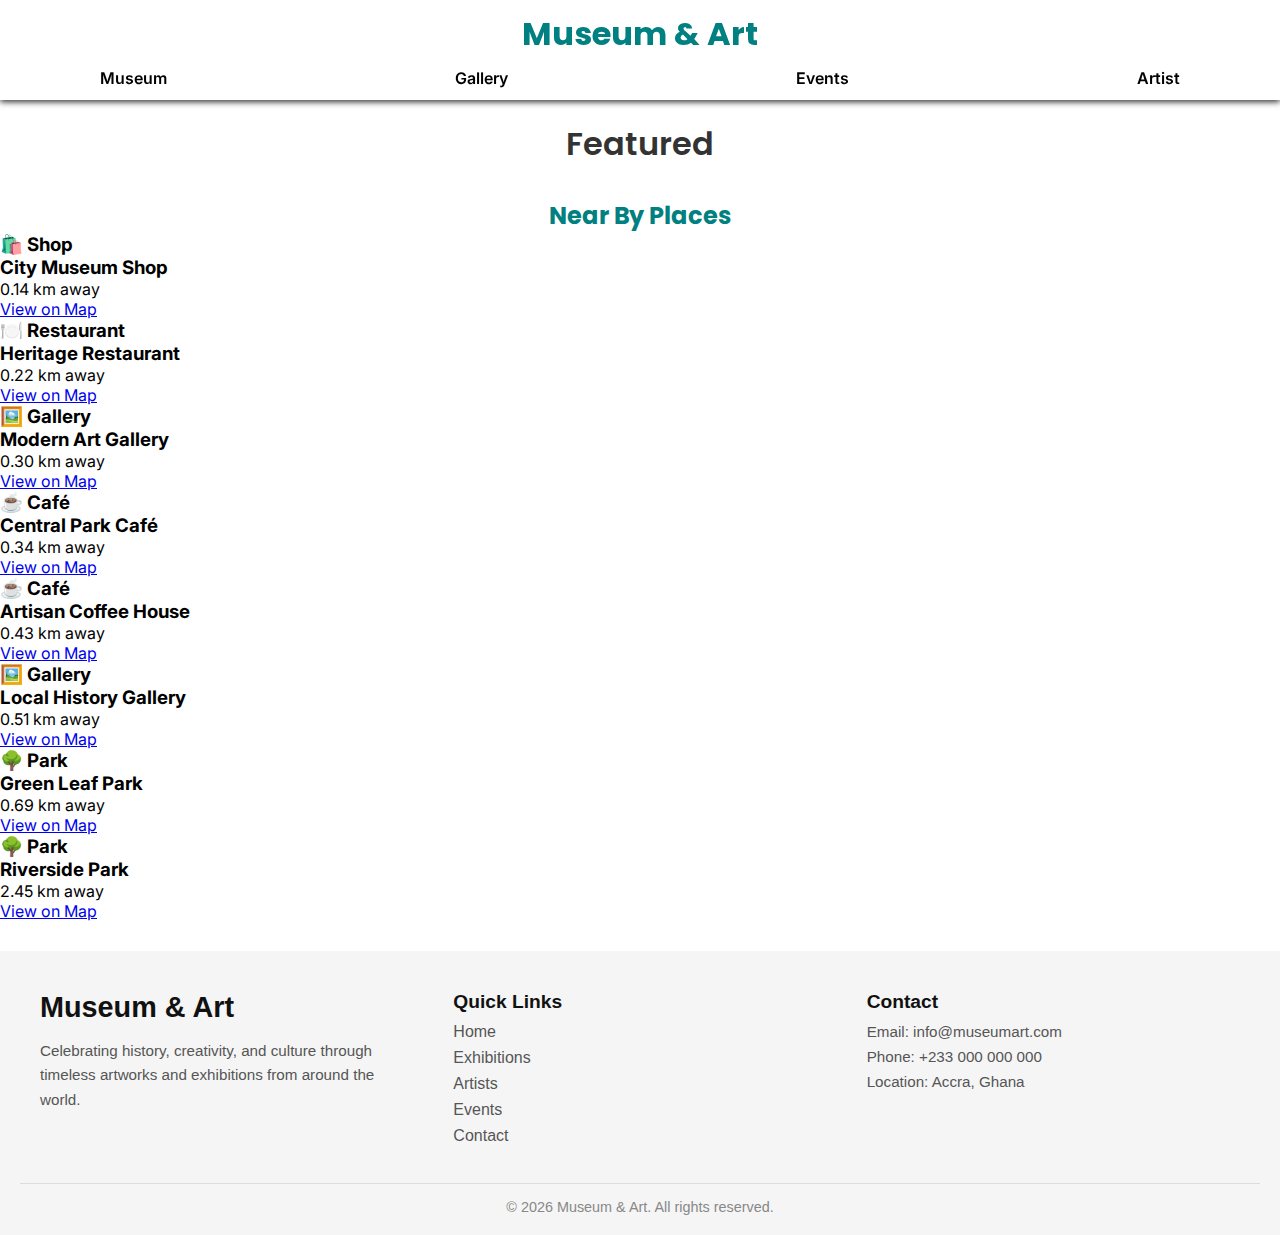
<file: index.html>
<!DOCTYPE html>
<html lang="en">
<head>
    <meta charset="UTF-8">
    <meta name="viewport" content="width=device-width, initial-scale=1.0">
    <meta name="author" content="Geoffrey Etu">
    <meta name="description" content="Discover art, culture, and creativity in one place. Explore featured artworks, artists, exhibitions, and upcoming events from around the world.">
    <meta property="og:title" content="Art & Culture Hub">
    <meta property="og:description" content="Discover art, culture, and creativity in one place. Explore featured artworks, artists, exhibitions, and upcoming events from around the world.">
    <meta property="og:type" content="website">
    <meta property="og:url" content="https://ekg23.github.io/WDD-330-Final-Project/index.html">
    <meta property="og:image" content="https://ekg23.github.io/WDD-330-Final-Project/images/Art-and-culture.webp">
    <link rel="stylesheet" href="styles/style.css">
    <link rel="stylesheet" href="styles/small.css">
    <link rel="preconnect" href="https://fonts.googleapis.com">
    <link rel="preconnect" href="https://fonts.gstatic.com" crossorigin>
    <link href="https://fonts.googleapis.com/css2?family=Inter:ital,opsz,wght@0,14..32,100..900;1,14..32,100..900&family=Poppins:ital,wght@0,100;0,200;0,300;0,400;0,500;0,600;0,700;0,800;0,900;1,100;1,200;1,300;1,400;1,500;1,600;1,700;1,800;1,900&display=swap" rel="stylesheet">
    <link rel="apple-touch-icon" sizes="180x180" href="images/apple-touch-icon.png">
    <link rel="icon" type="image/png" sizes="32x32" href="images/favicon-32x32.png">
    <link rel="icon" type="image/png" sizes="16x16" href="images/favicon-16x16.png">
    <link rel="manifest" href="images/site.webmanifest">
    <script type="module" src="scripts/main.js"></script>
    <title>Home</title>
</head>
<body>
    <header>
        <div class="main">
            <h1 class="logo">Museum & Art</h1>
            <button class="hamburger" id="ham-btn"></button>
        </div>
        
        <div class="nagivation">
            <nav class="navbar" id="nav-menu">
                <ul>
                    <li><a href="index.html">Museum</a></li>
                    <li><a href="gallery.html">Gallery</a></li>
                    <li><a href="event.html">Events</a></li>
                    <li><a href="artist.html">Artist</a></li>
                </ul>
            </nav>
        </div>
    </header>
    <main>
        <section class="featured">
            <h2>Featured</h2>
            <div id="featured-container" class="fade-slide"></div>
        </section>
        <section class="near">
            <h2>Near By Places</h2>
            <div>
                <ul id="places-list"></ul>
            </div>
        </section>
    </main>
    <footer class="site-footer">
        <div class="footer-container">

            <div class="footer-about">
                <h3>Museum & Art</h3>
                <p>
                    Celebrating history, creativity, and culture through timeless artworks
                    and exhibitions from around the world.
                </p>
            </div>

            <div class="footer-links">
                <h4>Quick Links</h4>
                <ul>
                    <li><a href="#">Home</a></li>
                    <li><a href="#">Exhibitions</a></li>
                    <li><a href="#">Artists</a></li>
                    <li><a href="#">Events</a></li>
                    <li><a href="#">Contact</a></li>
                </ul>
            </div>

            <div class="footer-contact">
                <h4>Contact</h4>
                <p>Email: info@museumart.com</p>
                <p>Phone: +233 000 000 000</p>
                <p>Location: Accra, Ghana</p>
            </div>

        </div>

        <div class="footer-bottom">
            <p>© 2026 Museum & Art. All rights reserved.</p>
        </div>
    </footer>

    
</body>
</html>
</file>
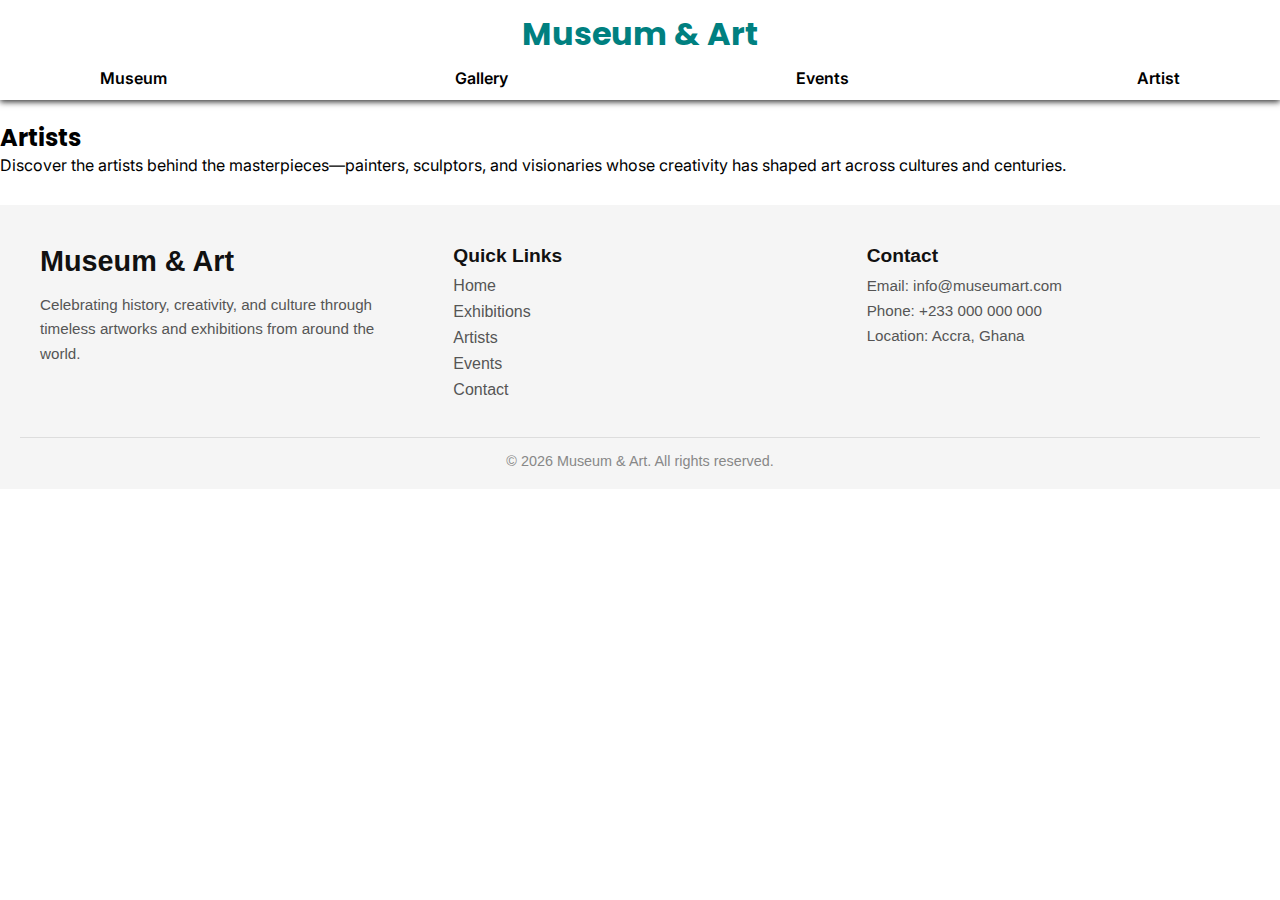
<file: artist.html>
<!DOCTYPE html>
<html lang="en">
<head>
    <meta charset="UTF-8">
    <meta name="viewport" content="width=device-width, initial-scale=1.0">
    <meta name="author" content="Geoffrey Etu">
    <meta name="description" content="Explore profiles of talented artists, their backgrounds, styles, and featured works. Learn more about the creators behind the art.">
    <meta property="og:title" content="Featured Artists">
    <meta property="og:description" content="Explore profiles of talented artists, their backgrounds, styles, and featured works. Learn more about the creators behind the art.">
    <meta property="og:type" content="website">
    <meta property="og:url" content="https://ekg23.github.io/WDD-330-Final-Project/artist.html">
    <meta property="og:image" content="https://ekg23.github.io/WDD-330-Final-Project/images/Art-and-culture.webp">
    <link rel="stylesheet" href="styles/style.css">
    <link rel="stylesheet" href="styles/small.css">
    <link rel="preconnect" href="https://fonts.googleapis.com">
    <link rel="preconnect" href="https://fonts.gstatic.com" crossorigin>
    <link href="https://fonts.googleapis.com/css2?family=Inter:ital,opsz,wght@0,14..32,100..900;1,14..32,100..900&family=Poppins:ital,wght@0,100;0,200;0,300;0,400;0,500;0,600;0,700;0,800;0,900;1,100;1,200;1,300;1,400;1,500;1,600;1,700;1,800;1,900&display=swap" rel="stylesheet">
    <link rel="apple-touch-icon" sizes="180x180" href="images/apple-touch-icon.png">
    <link rel="icon" type="image/png" sizes="32x32" href="images/favicon-32x32.png">
    <link rel="icon" type="image/png" sizes="16x16" href="images/favicon-16x16.png">
    <link rel="manifest" href="images/site.webmanifest">
    <script type="module" src="scripts/main.js"></script>
    <title>Artist</title>
</head>
<body>
    <header>
        <div class="main">
            <h1 class="logo">Museum & Art</h1>
            <button class="hamburger" id="ham-btn"></button>
        </div>
    
        <div class="nagivation">
            <nav class="navbar" id="nav-menu">
                <ul>
                    <li><a href="index.html">Museum</a></li>
                    <li><a href="gallery.html">Gallery</a></li>
                    <li><a href="event.html">Events</a></li>
                    <li><a href="artist.html">Artist</a></li>
                </ul>
            </nav>
        </div>
    </header>
    <main>
        <section id="artist-section">
            <h2>Artists</h2>
            <p class="artistes-intro">
                Discover the artists behind the masterpieces—painters, sculptors, and visionaries
                whose creativity has shaped art across cultures and centuries.
            </p>

            <div id="artist-list"></div>
        </section>
        
        <div id="artist-modal" class="modal" style="display: none;">
            <div class="modal-content">
                <span id="close-modal" class="close">&times;</span>
                <h2 id="modal-artist-name"></h2>
                <p id="modal-artist-bio"></p>
                <p><strong>Born:</strong> <span id="modal-artist-born"></span></p>
                <p><strong>Art Style:</strong> <span id="modal-artist-style"></span></p>
                <div id="modal-artworks"></div>
            </div>
        </div>


    </main>
    <footer class="site-footer">
        <div class="footer-container">
    
            <div class="footer-about">
                <h3>Museum & Art</h3>
                <p>
                    Celebrating history, creativity, and culture through timeless artworks
                    and exhibitions from around the world.
                </p>
            </div>
    
            <div class="footer-links">
                <h4>Quick Links</h4>
                <ul>
                    <li><a href="#">Home</a></li>
                    <li><a href="#">Exhibitions</a></li>
                    <li><a href="#">Artists</a></li>
                    <li><a href="#">Events</a></li>
                    <li><a href="#">Contact</a></li>
                </ul>
            </div>
    
            <div class="footer-contact">
                <h4>Contact</h4>
                <p>Email: info@museumart.com</p>
                <p>Phone: +233 000 000 000</p>
                <p>Location: Accra, Ghana</p>
            </div>
    
        </div>
    
        <div class="footer-bottom">
            <p>© 2026 Museum & Art. All rights reserved.</p>
        </div>
    </footer>
</body>
</html>
</file>
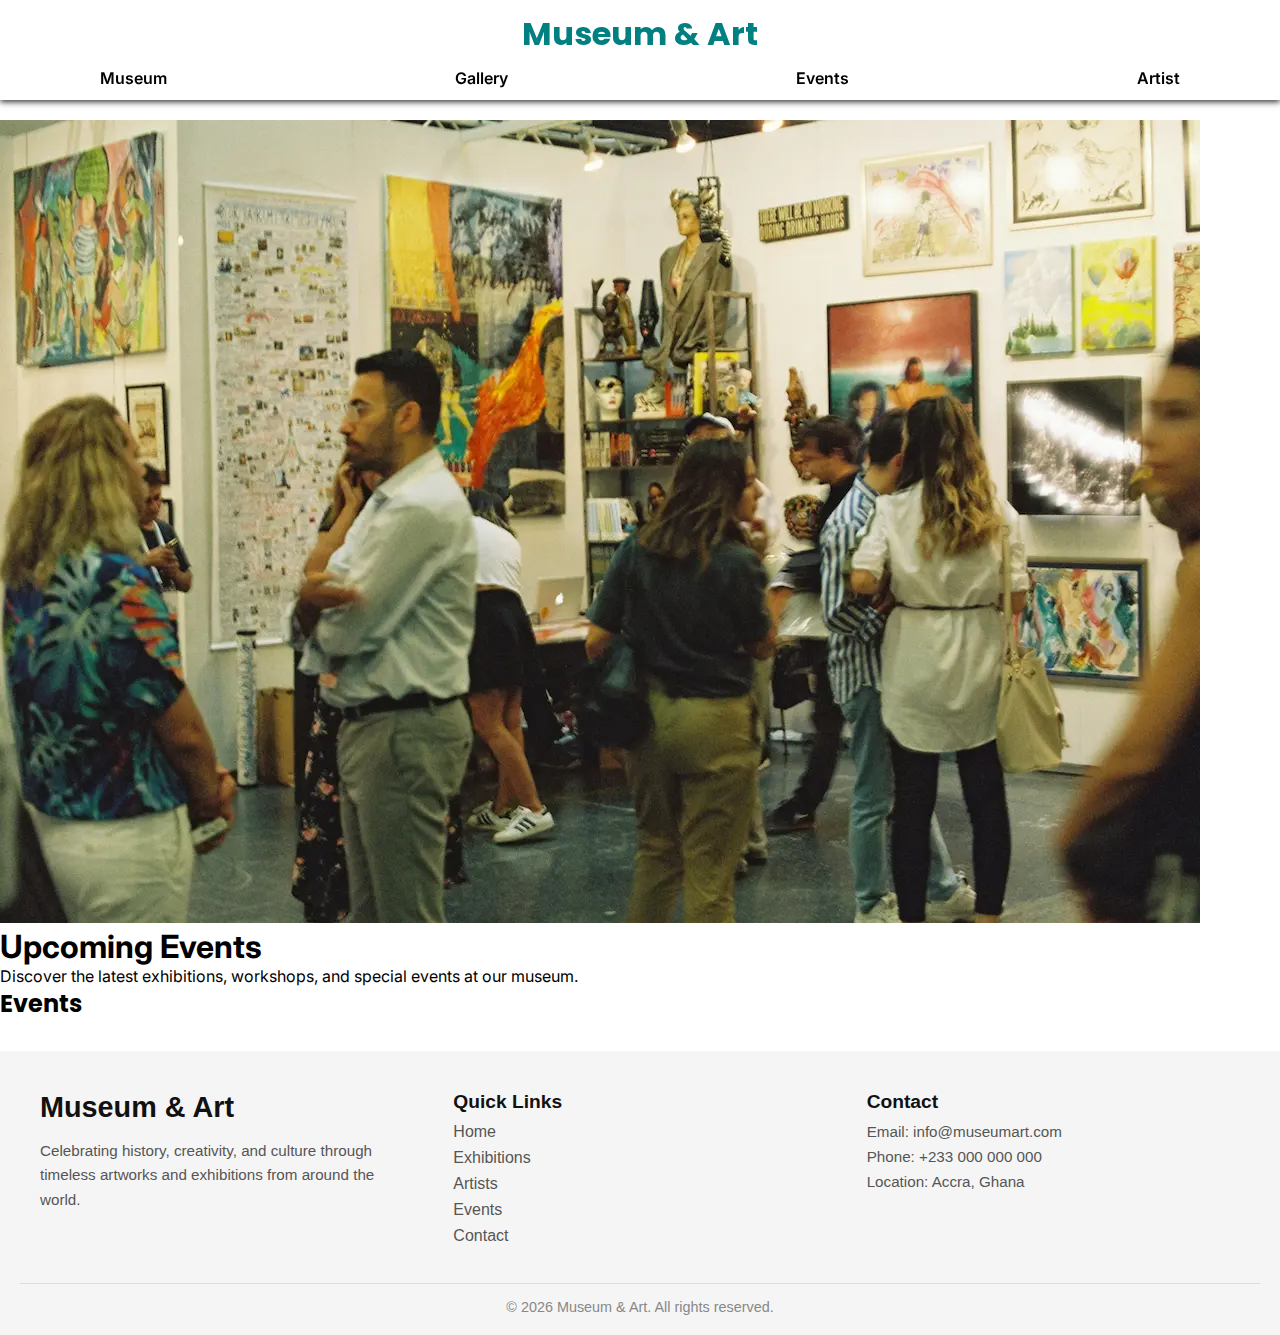
<file: event.html>
<!DOCTYPE html>
<html lang="en">

<head>
    <meta charset="UTF-8">
    <meta name="viewport" content="width=device-width, initial-scale=1.0">
    <meta name="author" content="Geoffrey Etu">
    <meta name="description" content="Stay updated on upcoming art events, exhibitions, workshops, and cultural experiences. Find dates, details, and ways to participate.">
    <meta property="og:title" content="Art Events & Exhibitions">
    <meta property="og:description" content="Stay updated on upcoming art events, exhibitions, workshops, and cultural experiences. Find dates, details, and ways to participate.">
    <meta property="og:type" content="website">
    <meta property="og:url" content="https://ekg23.github.io/WDD-330-Final-Project/event.html">
    <meta property="og:image" content="https://ekg23.github.io/WDD-330-Final-Project/images/Art-and-culture.webp">
    <link rel="stylesheet" href="styles/style.css">
    <link rel="stylesheet" href="styles/small.css">
    <link rel="preconnect" href="https://fonts.googleapis.com">
    <link rel="preconnect" href="https://fonts.gstatic.com" crossorigin>
    <link href="https://fonts.googleapis.com/css2?family=Inter:ital,opsz,wght@0,14..32,100..900;1,14..32,100..900&family=Poppins:ital,wght@0,100;0,200;0,300;0,400;0,500;0,600;0,700;0,800;0,900;1,100;1,200;1,300;1,400;1,500;1,600;1,700;1,800;1,900&display=swap" rel="stylesheet">
    <link rel="apple-touch-icon" sizes="180x180" href="images/apple-touch-icon.png">
    <link rel="icon" type="image/png" sizes="32x32" href="images/favicon-32x32.png">
    <link rel="icon" type="image/png" sizes="16x16" href="images/favicon-16x16.png">
    <link rel="manifest" href="images/site.webmanifest">
    <script type="module" src="scripts/main.js"></script>
    <title>Art Events & Exhibitions</title>
</head>

<body>
    <header>
        <div class="main">
            <h1 class="logo">Museum & Art</h1>
            <button class="hamburger" id="ham-btn"></button>
        </div>

        <div class="nagivation">
            <nav class="navbar" id="nav-menu">
                <ul>
                    <li><a href="index.html">Museum</a></li>
                    <li><a href="gallery.html">Gallery</a></li>
                    <li><a href="event.html">Events</a></li>
                    <li><a href="artist.html">Artist</a></li>
                </ul>
            </nav>
        </div>
    </header>

    <main>
        <section class="event-hero">
            <img src="images/events-hero-image.webp" alt="Event Hero Image">
            <div class="event-hero-text">
                <h1>Upcoming Events</h1>
                <p>Discover the latest exhibitions, workshops, and special events at our museum.</p>
            </div>
        </section>
        <section class="event-section">
            <h2>Events</h2>
            <div id="events-container" class="events-list"></div>   
        </section>
    </main>

    <footer class="site-footer">
        <div class="footer-container">

            <div class="footer-about">
                <h3>Museum & Art</h3>
                <p>
                    Celebrating history, creativity, and culture through timeless artworks
                    and exhibitions from around the world.
                </p>
            </div>

            <div class="footer-links">
                <h4>Quick Links</h4>
                <ul>
                    <li><a href="#">Home</a></li>
                    <li><a href="#">Exhibitions</a></li>
                    <li><a href="#">Artists</a></li>
                    <li><a href="#">Events</a></li>
                    <li><a href="#">Contact</a></li>
                </ul>
            </div>

            <div class="footer-contact">
                <h4>Contact</h4>
                <p>Email: info@museumart.com</p>
                <p>Phone: +233 000 000 000</p>
                <p>Location: Accra, Ghana</p>
            </div>

        </div>

        <div class="footer-bottom">
            <p>© 2026 Museum & Art. All rights reserved.</p>
        </div>
    </footer>
</body>

</html>
</file>
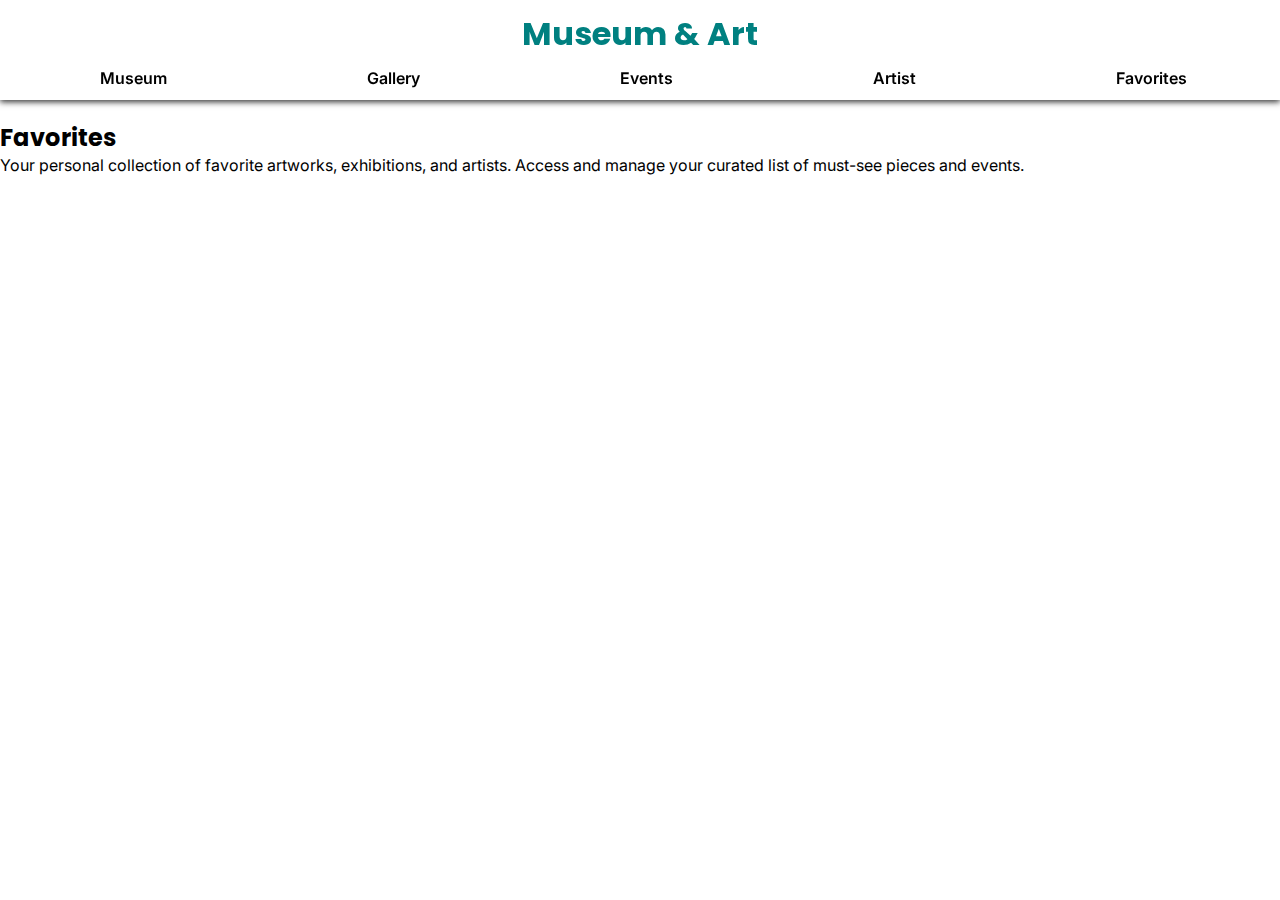
<file: favorite.html>
<!DOCTYPE html>
<html lang="en">
<head>
    <meta charset="UTF-8">
    <meta name="viewport" content="width=device-width, initial-scale=1.0">
    <meta name="author" content="Geoffrey Etu">
    <meta name="description" content="">
    <link rel="stylesheet" href="styles/style.css">
    <link rel="stylesheet" href="styles/small.css">
    <link rel="preconnect" href="https://fonts.googleapis.com">
    <link rel="preconnect" href="https://fonts.gstatic.com" crossorigin>
    <link href="https://fonts.googleapis.com/css2?family=Inter:ital,opsz,wght@0,14..32,100..900;1,14..32,100..900&family=Poppins:ital,wght@0,100;0,200;0,300;0,400;0,500;0,600;0,700;0,800;0,900;1,100;1,200;1,300;1,400;1,500;1,600;1,700;1,800;1,900&display=swap" rel="stylesheet">
    <link rel="apple-touch-icon" sizes="180x180" href="images/apple-touch-icon.png">
    <link rel="icon" type="image/png" sizes="32x32" href="images/favicon-32x32.png">
    <link rel="icon" type="image/png" sizes="16x16" href="images/favicon-16x16.png">
    <link rel="manifest" href="images/site.webmanifest">
    <script type="module" src="scripts/main.js"></script>
    <title>Favorite Artworks</title>
</head>
<body>
    <header>
        <div class="main">
            <h1 class="logo">Museum & Art</h1>
            <button class="hamburger" id="ham-btn"></button>
        </div>
    
        <div class="nagivation">
            <nav class="navbar" id="nav-menu">
                <ul>
                    <li><a href="index.html">Museum</a></li>
                    <li><a href="gallery.html">Gallery</a></li>
                    <li><a href="event.html">Events</a></li>
                    <li><a href="artist.html">Artist</a></li>
                    <li><a href="favorite.html">Favorites</a></li>
                </ul>
            </nav>
        </div>
    </header>
    <main>
        <section class="favorite">
            <h2>Favorites</h2>
            <p>
                Your personal collection of favorite artworks, exhibitions, and artists.
                Access and manage your curated list of must-see pieces and events.
            </p>
            <div id="favorites-grid" class="gallery-grid"></div>
        </section>
    </main>
    
</body>
</html>
</file>
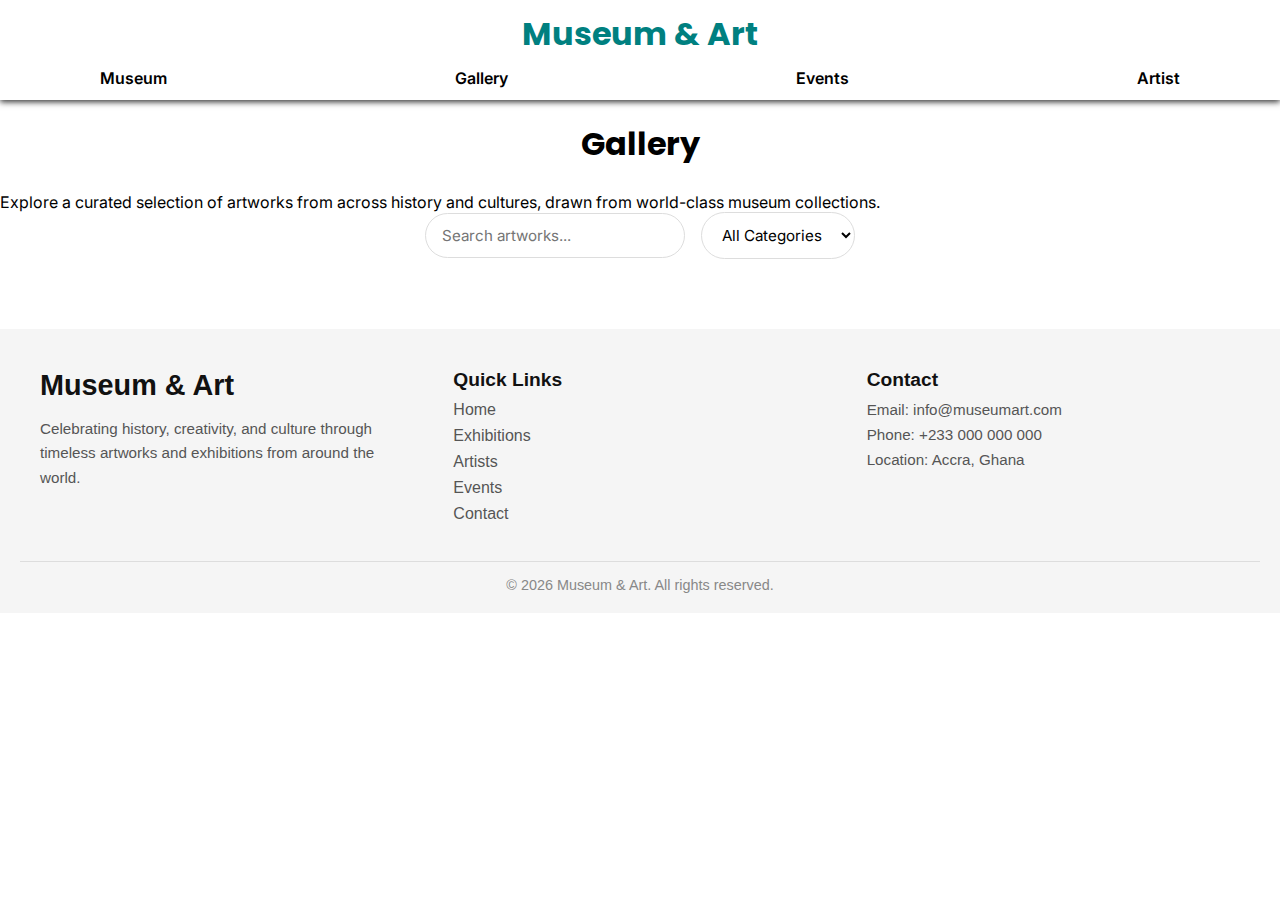
<file: gallery.html>
<!DOCTYPE html>
<html lang="en">

<head>
    <meta charset="UTF-8">
    <meta name="viewport" content="width=device-width, initial-scale=1.0">
    <meta name="author" content="Geoffrey Etu">
    <meta name="description" content="Browse a curated gallery of artworks from diverse artists, styles, and periods. Explore visual stories, masterpieces, and creative expressions.">
    <meta property="og:title" content="Art Gallery">
    <meta property="og:description" content="Browse a curated gallery of artworks from diverse artists, styles, and periods. Explore visual stories, masterpieces, and creative expressions.">
    <meta property="og:type" content="website">
    <meta property="og:url" content="https://ekg23.github.io/WDD-330-Final-Project/gallery.html">
    <meta property="og:image" content="https://ekg23.github.io/WDD-330-Final-Project/images/Art-and-culture.webp">
    <link rel="stylesheet" href="styles/style.css">
    <link rel="stylesheet" href="styles/small.css">
    <link rel="preconnect" href="https://fonts.googleapis.com">
    <link rel="preconnect" href="https://fonts.gstatic.com" crossorigin>
    <link href="https://fonts.googleapis.com/css2?family=Inter:ital,opsz,wght@0,14..32,100..900;1,14..32,100..900&family=Poppins:ital,wght@0,100;0,200;0,300;0,400;0,500;0,600;0,700;0,800;0,900;1,100;1,200;1,300;1,400;1,500;1,600;1,700;1,800;1,900&display=swap" rel="stylesheet">
    <link rel="apple-touch-icon" sizes="180x180" href="images/apple-touch-icon.png">
    <link rel="icon" type="image/png" sizes="32x32" href="images/favicon-32x32.png">
    <link rel="icon" type="image/png" sizes="16x16" href="images/favicon-16x16.png">
    <link rel="manifest" href="images/site.webmanifest">
    <script type="module" src="scripts/main.js"></script>
    <title>Art Gallery</title>
</head>

<body>
    <header>
        <div class="main">
            <h1 class="logo">Museum & Art</h1>
            <button class="hamburger" id="ham-btn"></button>
        </div>
    
        <div class="nagivation">
            <nav class="navbar" id="nav-menu">
                <ul>
                    <li><a href="index.html">Museum</a></li>
                    <li><a href="gallery.html">Gallery</a></li>
                    <li><a href="event.html">Events</a></li>
                    <li><a href="artist.html">Artist</a></li>
                </ul>
            </nav>
        </div>
    </header>

    <main>
        <section class="gallery">
            <h2>Gallery</h2>
            <p>
                Explore a curated selection of artworks from across history and cultures,
                drawn from world-class museum collections.
            </p>

            <!-- Optional controls for filtering/searching -->
            <div class="gallery-controls">
                <input type="text" id="gallery-search" placeholder="Search artworks...">
                <select id="gallery-department">
                    <option value="">All Categories</option>
                    <option value="Paintings">Paintings</option>
                    <option value="Sculpture">Sculpture</option>
                    <option value="Photography">Photography</option>
                </select>
            </div>

            <div id="gallery-container" class="gallery-grid"></div>
        </section>
        <section class="art-details">
            <div id="details-container"></div>
        </section>
    </main>

    <footer class="site-footer">
        <div class="footer-container">
    
            <div class="footer-about">
                <h3>Museum & Art</h3>
                <p>
                    Celebrating history, creativity, and culture through timeless artworks
                    and exhibitions from around the world.
                </p>
            </div>
    
            <div class="footer-links">
                <h4>Quick Links</h4>
                <ul>
                    <li><a href="#">Home</a></li>
                    <li><a href="#">Exhibitions</a></li>
                    <li><a href="#">Artists</a></li>
                    <li><a href="#">Events</a></li>
                    <li><a href="#">Contact</a></li>
                </ul>
            </div>
    
            <div class="footer-contact">
                <h4>Contact</h4>
                <p>Email: info@museumart.com</p>
                <p>Phone: +233 000 000 000</p>
                <p>Location: Accra, Ghana</p>
            </div>
    
        </div>
    
        <div class="footer-bottom">
            <p>© 2026 Museum & Art. All rights reserved.</p>
        </div>
    </footer>
</body>

</html>
</file>
<file: styles/style.css>
* {
    padding: 0;
    margin: 0;
    box-sizing: border-box;
}

header {
    display: flex;
    flex-direction: column;
    width: 100%;
    height: 100px;
    margin-bottom: 20px;
    position: sticky;
    top: 0;
    z-index: 1000;
    box-shadow: 0 2px 6px rgba(0, 0, 0, 0.8);
    background-color: #fff;
}

.logo {
    font-family: 'Poppins', sans-serif;
    color: teal;
}

body {
    font-family: 'Inter', sans-serif;
}

.main {
    display: flex;
    align-items: center;
    justify-content: space-evenly;
    padding: 10px 20px;
}

.search-bar {
    width:80%;
}

.search-bar input {
    padding: 10px 50px;
    border-radius: 8px;
}

.search-bar button {
    padding: 6px 10px;
    cursor: pointer;
}

.navbar ul{
    display: flex;
    justify-content: space-between;
}

.navbar ul li {
    list-style: none;
}

.navbar ul li a {
    text-decoration: none;
    color: black;
    padding: 10px 100px;
    margin: 0;
    font-weight: 600;
}

.navbar ul li a:hover {
border-bottom: 4px solid #E8D3A4;
    
}

h2 {
    font-family: 'Poppins',sans-serif;;

}

.featured h2, .near h2 {
    text-align: center;
    color: teal;
}

/* Footer Styles */
.site-footer {
    background-color: #f5f5f5;
    /* subtle light gray background */
    color: #333;
    font-family: 'Segoe UI', Tahoma, Geneva, Verdana, sans-serif;
    padding: 40px 20px 20px 20px;
    margin-top: 30px;
}

.footer-container {
    display: flex;
    flex-wrap: wrap;
    justify-content: space-between;
    max-width: 1200px;
    margin: 0 auto;
    gap: 40px;
}

.footer-about,
.footer-links,
.footer-contact {
    flex: 1 1 250px;
    /* responsive columns */
    min-width: 200px;
}

.footer-about h3 {
    font-size: 1.8rem;
    margin-bottom: 15px;
    color: #111;
}

.footer-about p {
    font-size: 0.95rem;
    line-height: 1.6;
    color: #555;
}

.footer-links h4,
.footer-contact h4 {
    font-size: 1.2rem;
    margin-bottom: 10px;
    color: #111;
}

.footer-links ul {
    list-style: none;
    padding: 0;
}

.footer-links ul li {
    margin-bottom: 8px;
}

.footer-links ul li a {
    color: #555;
    text-decoration: none;
    transition: color 0.3s ease;
}

.footer-links ul li a:hover {
    color: #0077cc;
    /* subtle hover color */
}

.footer-contact p {
    margin-bottom: 8px;
    font-size: 0.95rem;
    color: #555;
}

.footer-bottom {
    text-align: center;
    border-top: 1px solid #ddd;
    padding-top: 15px;
    margin-top: 30px;
    font-size: 0.9rem;
    color: #888;
}

/* Responsive adjustments */
@media (max-width: 768px) {
    .footer-container {
        flex-direction: column;
        align-items: center;
        text-align: center;
        gap: 20px;
    }

    .footer-about,
    .footer-links,
    .footer-contact {
        flex: unset;
    }
}

.hamburger {
    display: none;
}


#featured-container {
    display: grid;
    grid-template-columns: repeat(auto-fit, minmax(220px, 1fr));
    gap: 20px;
    max-width: 1200px;
    margin: 0 auto;
}

.featured-card {
    background-color: #fff;
    border-radius: 10px;
    overflow: hidden;
    box-shadow: 0 4px 8px rgba(0, 0, 0, 0.1);
    transition: transform 0.3s ease, box-shadow 0.3s ease;
    cursor: pointer;
    text-align: center;
}

.featured-card:hover {

    box-shadow: 0 8px 20px rgba(0, 0, 0, 0.15);
}

.featured-card img {
    width: 100%;
    display: block;
    object-fit: cover;
    height: 250px;
    transition: transform 0.3s ease, filter 0.3s ease;
}

.featured-card:hover img {
    transform: scale(1.1);
    filter: brightness(70%);
}

.featured-card h3 {
    font-family: 'Inter', sans-serif;
    font-size: 1.1rem;
    font-weight: 600;
    margin: 10px 15px 5px;
    color: #222;
}

.featured-card p {
    font-family: 'Inter', sans-serif;
    font-size: 0.9rem;
    color: #555;
    margin: 0 15px 15px;
}

.featured h2 {
    text-align: center;
    font-family: 'Poppins', sans-serif;
    font-weight: 600;
    font-size: 2rem;
    margin-bottom: 30px;
    color: #333;
}

/* Gallery */

.gallery-controls {
    display: flex;
    justify-content: center;
    align-items: center;
    gap: 1rem;
    margin-bottom: 2.5rem;
    flex-wrap: wrap;
}

#gallery-search {
    padding: 0.75rem 1rem;
    width: 260px;
    max-width: 100%;
    border-radius: 25px;
    border: 1px solid #ddd;
    font-size: 0.95rem;
    font-family: 'Inter', sans-serif;
    outline: none;
    transition: border-color 0.2s ease, box-shadow 0.2s ease;
}

#gallery-search:focus {
    border-color: #111;
    box-shadow: 0 0 0 3px rgba(0, 0, 0, 0.08);
}

#gallery-department {
    padding: 0.75rem 1rem;
    border-radius: 25px;
    border: 1px solid #ddd;
    font-size: 0.95rem;
    font-family: 'Inter', sans-serif;
    background-color: #fff;
    cursor: pointer;
    outline: none;
    transition: border-color 0.2s ease, box-shadow 0.2s ease;
}

#gallery-department:focus {
    border-color: #111;
    box-shadow: 0 0 0 3px rgba(0, 0, 0, 0.08);
}

/* GRID */
.gallery h2 {
    font-family: 'Poppins', sans-serif;
    font-size: 2rem;
    margin-bottom: 1.5rem;
    text-align: center;
}

.gallery-grid {
    display: grid;
    grid-template-columns: repeat(auto-fit, minmax(350px, 1fr));
    gap: 20px;
    max-width: 1200px;
    margin: 0 auto;
}

/* CARD */
.gallery-card {
    background-color: #fff;
    border-radius: 10px;
    overflow: hidden;
    box-shadow: 0 4px 8px rgba(0, 0, 0, 0.1);
    transition: transform 0.3s ease, box-shadow 0.3s ease;
    cursor: pointer;
}

/* IMAGE WRAPPER (IMPORTANT) */
.gallery-image {
    position: relative;
    /* anchors overlay */
    overflow: hidden;
    height: 350px;
}

/* IMAGE */
.gallery-image img {
    width: 100%;
    height: 100%;
    object-fit: cover;
    display: block;
    transition: transform 0.4s ease;
}

/* OVERLAY INFO */
.gallery-info {
    position: absolute;
    inset: 0;
    display: flex;
    flex-direction: column;
    justify-content: flex-end;
    padding: 1rem;

    background: linear-gradient(to top,
            rgba(0, 0, 0, 0.75),
            rgba(0, 0, 0, 0));

    color: #fff;
    opacity: 0;
    /* hidden by default */
    transition: opacity 0.3s ease;
    pointer-events: none;
}

/* TEXT STYLES */
.gallery-info h3 {
    font-size: 1rem;
    margin: 0;
}

.gallery-info p {
    font-size: 0.85rem;
    opacity: 0.85;
    margin: 0.2rem 0 0;
}

/* HOVER EFFECTS */
.gallery-card:hover img {
    transform: scale(1.1);
}

.gallery-card:hover .gallery-info {
    opacity: 1;
}
</file>
<file: styles/small.css>
@media screen and (max-width: 480px) {
    .logo {
        font-size: 18px;
    }
    
    .search-bar {
        width: 100%;
    }

    .search-bar button {
        padding: 2px 4px;
        cursor: pointer;
        display: none;
    }
}
















@media screen and (max-width: 768px){
    nav {
        display: none;  
    }

    .navbar.show {
        display: block;
        background-color: #ded2d1;
    }
    
    .navbar ul {
        display: flex;
        flex-direction: column;
        list-style: none;
        padding: 0;
        margin: 0;
    }
    
    .navbar a {
        display: block;
        padding: .8rem 10px;
        color: #fff;
        text-decoration: none;
        border-bottom: 1px solid #ddd;
        text-align: center;
    
    }


    .navbar ul li a:hover {
        background-color: #e3c2bd;
        border-bottom: none;
    }

    .hamburger {
        cursor: pointer;
        border: none;
        background: none;
        font-family: Verdana, Geneva, Tahoma, sans-serif;
        display: block;
        width: 44px;
        height: 44px;
        position: absolute;
        top: 5px;
        right: 50px;
    }
    
    .hamburger::before {
        content: "\2630";
        font-size: 2.8rem;
    }
    
    .hamburger.show::before {
        content: "\00D7";
    }

    .logo {
        font-size: 44px;
    }
    .search-bar {
        width: 80%;
    }
    
    .search-bar input {
        padding: 4px 10px;
        border-radius: 8px;
    }
    
    .search-bar button {
        padding: 2px 4px;
        cursor: pointer;
    }

    main {
        transition: margin-top 0.3s ease;
    }

    main.menu-open {
        margin-top: 200px;
    }

    #featured-container {
        display: grid;
        grid-template-columns: 1fr;
        gap: 20px;
        margin: 0 auto;
        width: 90%;
    }

    .near {
        margin: 20px auto;
        max-width: 90%;
    }

    .gallery-grid {
        max-width: 80%;
    }


    
    .event-card img {
        height: 150px;
    }
    .event-card {
        padding: 10px;
        width: 80%;
        margin: 0 auto;
    }
}


@media (max-width: 768px) {
    .footer-container {
        flex-direction: column;
        align-items: center;
        text-align: center;
        gap: 20px;
    }

    .footer-about,
    .footer-links,
    .footer-contact {
        flex: unset;
    }
}


@media screen and (max-width: 900px) {
   .logo {
        font-size: 20px;
    }
    .search-bar {
        width: 60%;

    }
    .search-bar input {
        padding: 10px 50px;
        border-radius: 8px;
    }
    
    .search-bar button {
        padding: 10px 20px;
        cursor: pointer;
    }
    .navbar ul {
        display: flex;
        justify-content: center;
        padding: 0;
        margin: 0;
        flex-wrap: nowrap;
    }
    .navbar ul li {
        margin: 0 10px;
    }
    .navbar ul li a {
        padding: 10px 15px;
    }
}



@media screen and (max-width: 1024px) {
    .logo {
            font-size: 34px;
        }
    
    .search-bar {
        width: 60%;

    }

    .search-bar input {
        padding: 10px 50px;
        border-radius: 8px;
    }

    .search-bar button {
        padding: 10px 20px;
        cursor: pointer;
    }

    .navbar ul {
        display: flex;
        justify-content: center;
        padding: 0;
        margin: 0;
        flex-wrap: nowrap;
    }

    .navbar ul li {
        margin: 0 10px;
    }

    .navbar ul li a {
        padding: 10px 15px;
    }
}
</file>
